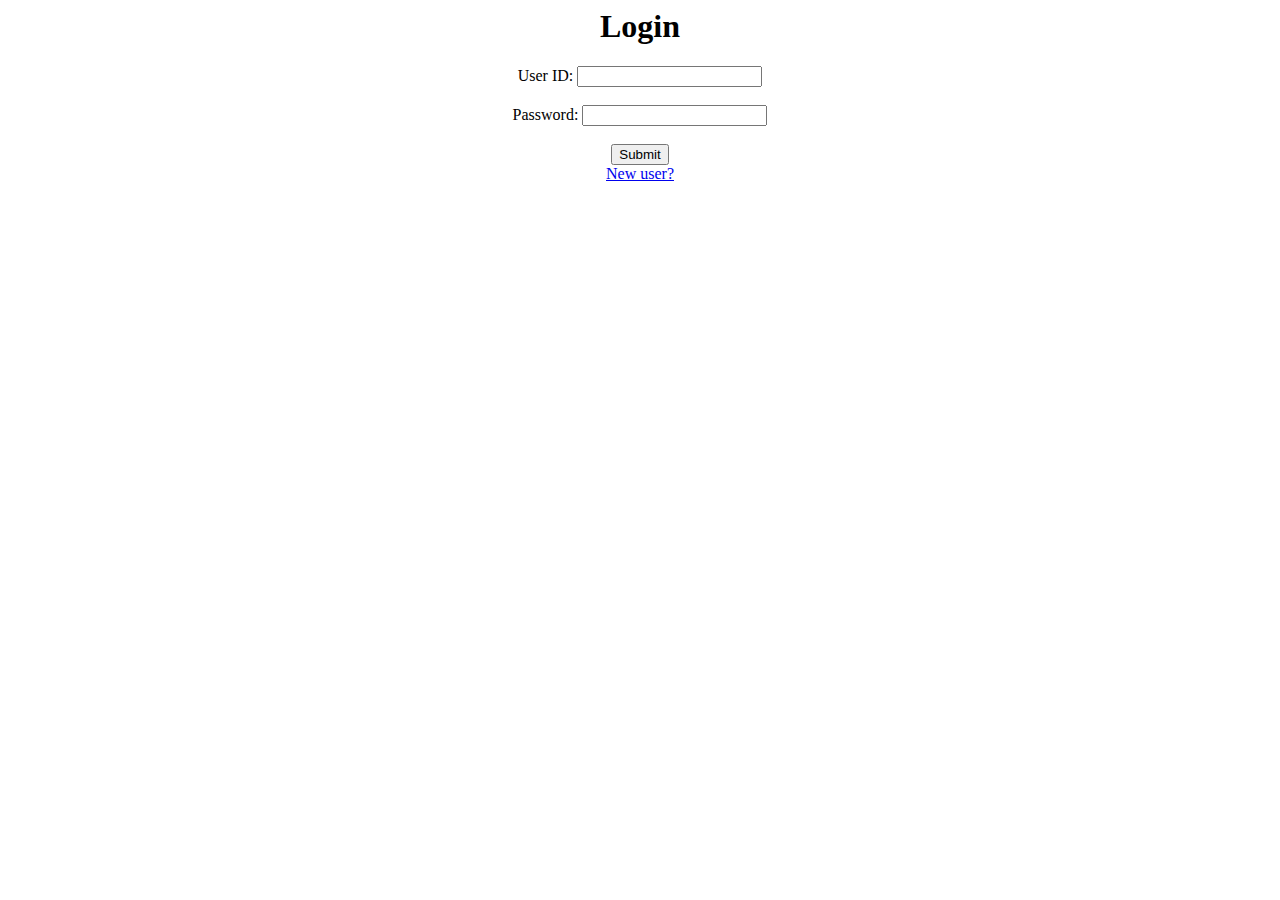
<file: index.html>
<html>
    <head>
        <title>Welcome</title>
        <meta charset="UTF-8">
        <meta name="viewport" content="width=device-width, initial-scale=1.0">
    </head>
    <body>
	<center>
		<h1>Login</h1>
        <form method="post" action="LoginServlet">
  			User ID:
  			<input type="text" name="userid" >
  			<br><br>
  			Password:
  			<input type="password" name="password" >
  			<br><br>
  			<input type="submit" value="Submit"><br>
			<a href="signup.html">New user?</a>
		</form>  
	</center>
    </body>
</html>
</file>
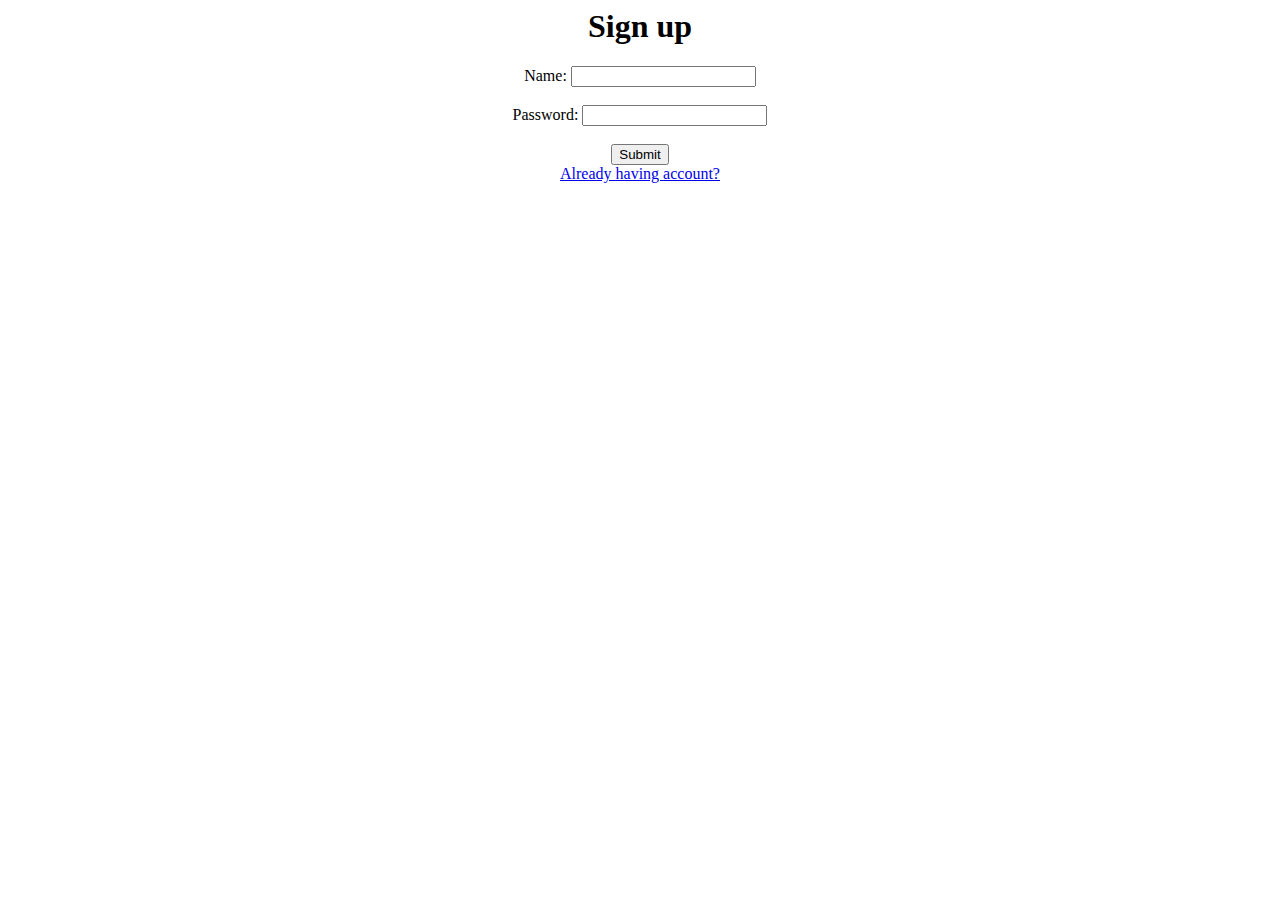
<file: signup.html>
<html>
    <head>
        <title>Welcome</title>
        <meta charset="UTF-8">
        <meta name="viewport" content="width=device-width, initial-scale=1.0">
    </head>
    <body>
	<center>
		<h1>Sign up</h1>
        <form method="post" action="SignupServlet">
  			Name:
  			<input type="text" name="name" >
  			<br><br>
  			Password:
  			<input type="password" name="password" >
  			<br><br>
  			<input type="submit" value="Submit"><br>
			<a href="index.html">Already having account?</a>
		</form>  
	</center>
    </body>
</html>
</file>
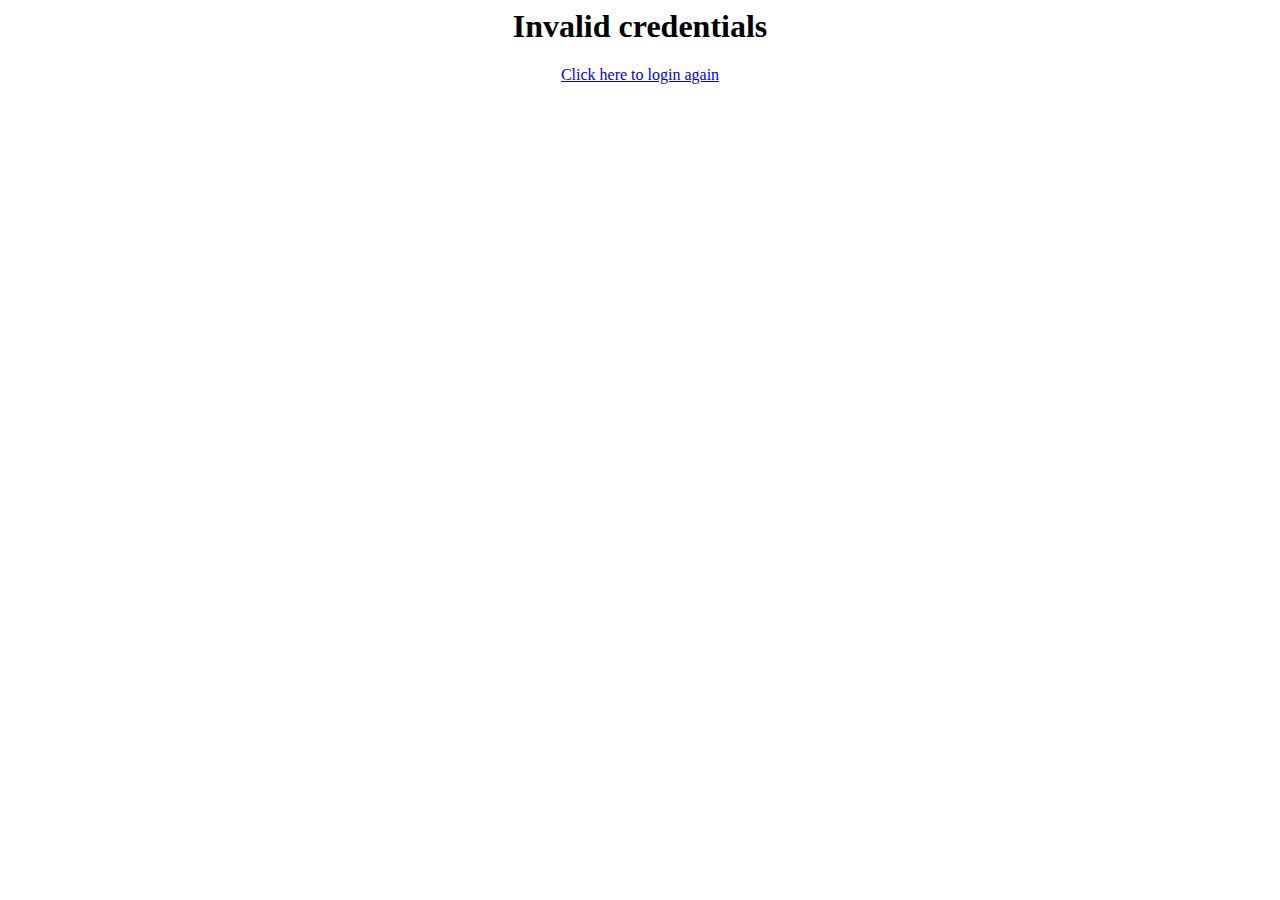
<file: webapps/FTPClient/failure.html>
<html>
    <head>
        <title>Welcome</title>
        <meta charset="UTF-8">
        <meta name="viewport" content="width=device-width, initial-scale=1.0">
    </head>
    <body>
	<center>
		<h1>Invalid credentials</h1>
		<a href="LoginServlet">Click here to login again</a> 
	</center>
    </body>
</html>
</file>
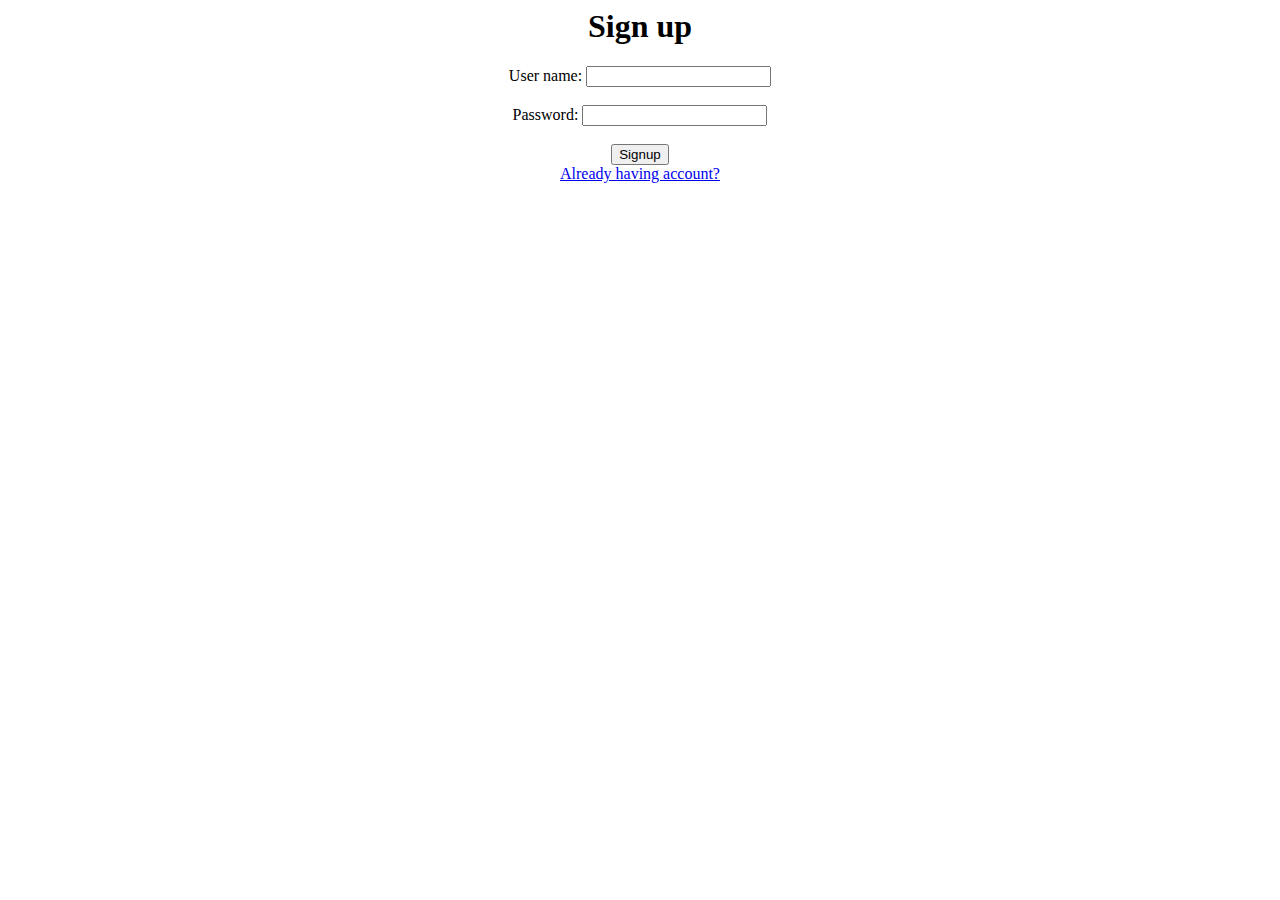
<file: webapps/FTPClient/signup.html>
<html>
    <head>
        <title>Welcome</title>
        <meta charset="UTF-8">
        <meta name="viewport" content="width=device-width, initial-scale=1.0">
    </head>
    <body>
	<center>
		<h1>Sign up</h1>
        <form method="post" action="SignupServlet">
  			User name:
  			<input type="text" name="name" >
  			<br><br>
  			Password:
  			<input type="password" name="password" >
  			<br><br>
  			<input type="submit" value="Signup"><br>
			<a href="LoginServlet">Already having account?</a>
		</form>  
	</center>
    </body>
</html>
</file>
